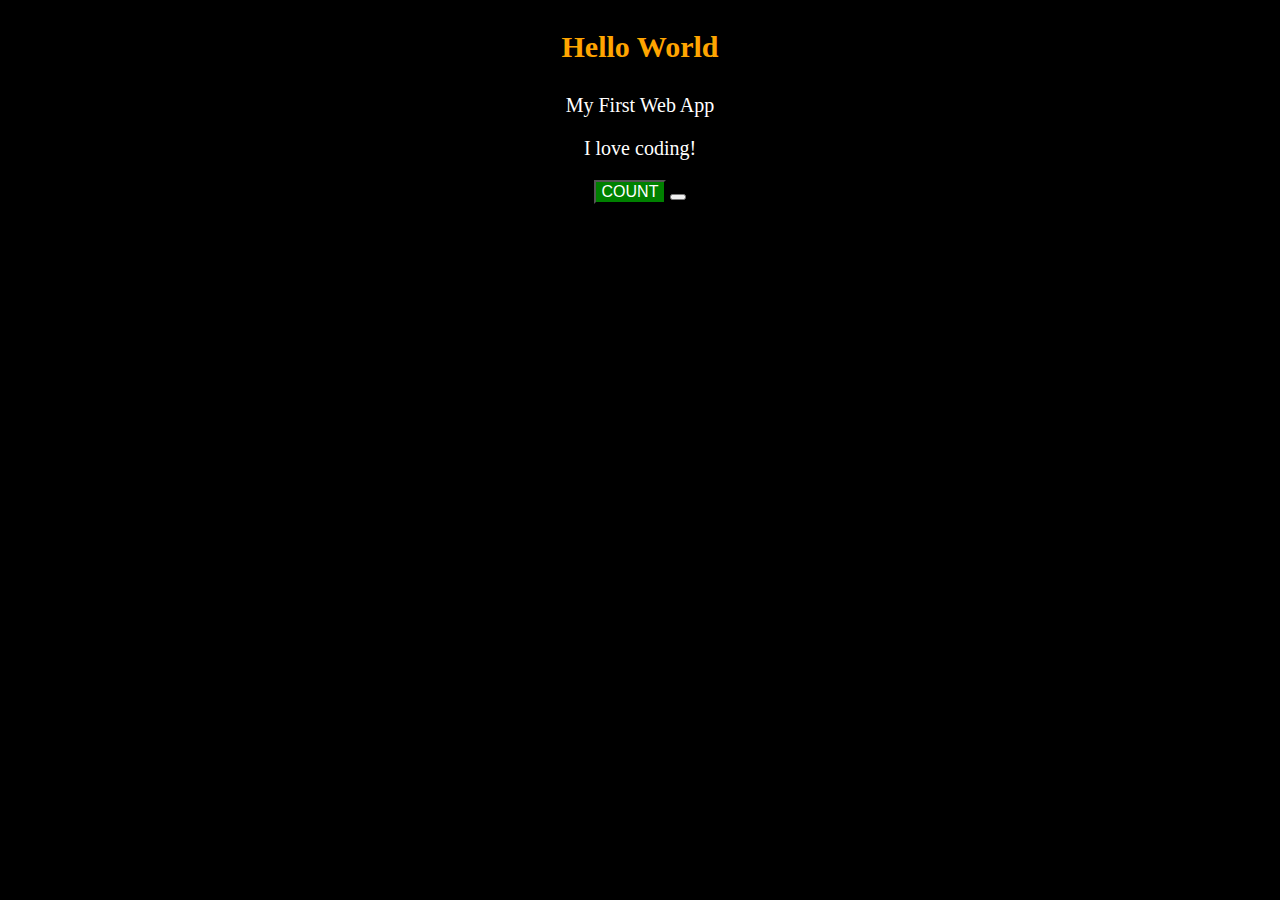
<file: 29.8.2019/index.html>
<!DOCTYPE html>
<html>

<head>
    <style>
        p {
            text-align: center;
        }

        body {
            background-color: black;
        }

        #title {
            font-size: 30px;
            font-weight: bold;
            color: orange;
        }

        .normal {
            font-size: 20px;
            color: white;
        }

        input[type=button] {
            font-size: 16px;
        }

        .bcenter {
            text-align: center;
        }

        #bttChange {
            background-color: green;
            color: white;
        }
    </style>
</head>

                                    <body>
                                        <p id="title">Hello World</p>
                                        <p class="normal">My First Web App</p>
                                        <p class="normal">I love coding!</p>
    

                                    <div class="bcenter">
                                        <input type="button" id="bttChange" value="COUNT" onclick="count()">
                                        <button type="button" onclick value="RESET"></button>
                                    </div>

                                            <script>
                                                
                                            //find change button
                                            let bttChange = document.querySelector("#bttChange");
                                            //bind click event to the button
                                            bttChange.addEventListener("click", changeTitle);

                                            //find reset button
                                            let bttReset = document.querySelector("#bttReset");
                                            //bind click event to the button
                                            bttReset.addEventListener("click", resetTitle);

                                            function changeTitle() {
                                                let title = document.querySelector("#title");
                                                title.innerHTML = "Hello MySelf";
                                            }

                                            function resetTitle() {
                                                let title = document.querySelector("#title");
                                                title.innerHTML = "Hello World";
                                            }
                                            </script>


                                                }
                                            </script>
                            </body>

</html>
</file>
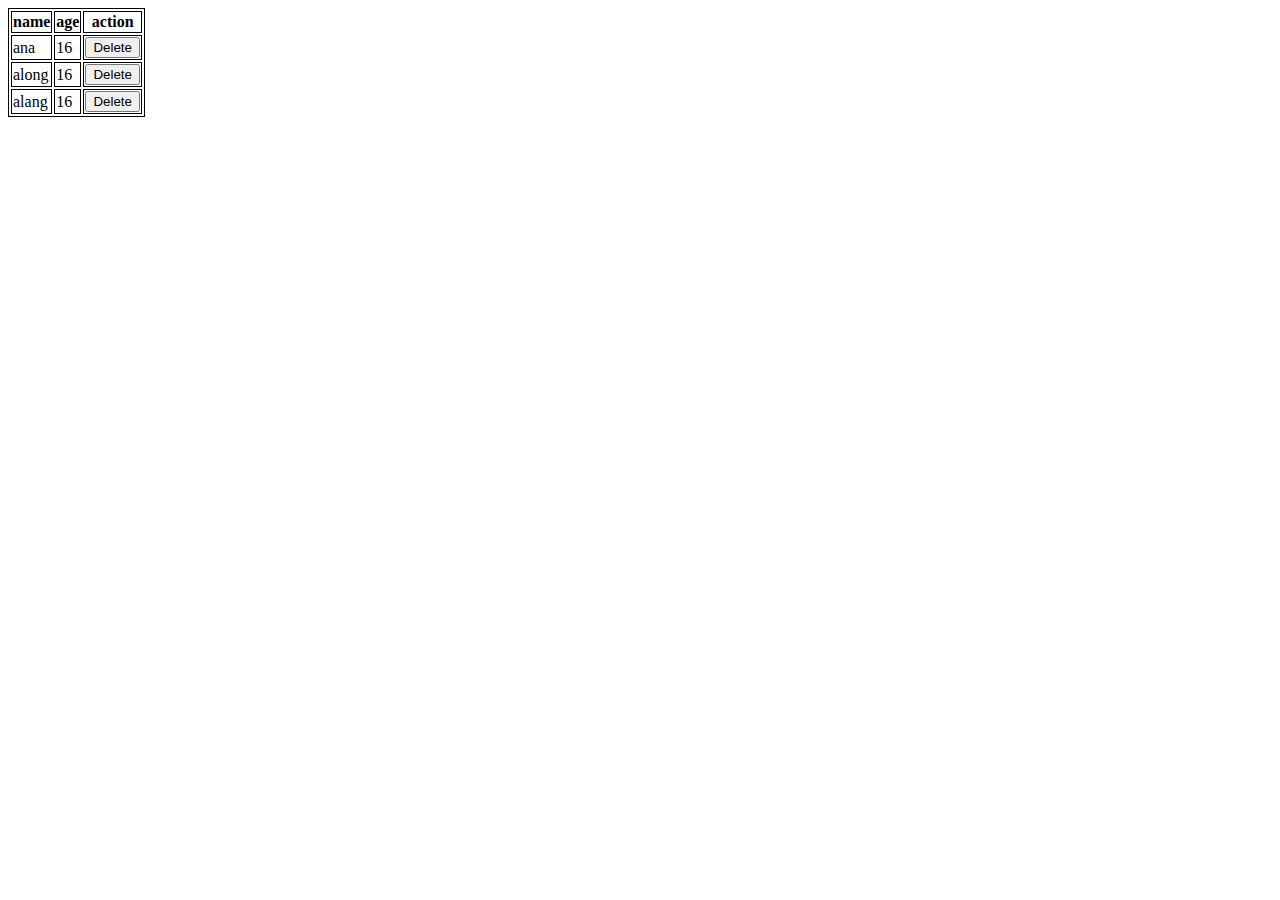
<file: 12.9.2019/As1.html>
<!DOCTYPE html>
<html lang="en">
<head>
    <meta charset="UTF-8">
    <meta name="viewport" content="width=device-width, initial-scale=1.0">
    <meta http-equiv="X-UA-Compatible" content="ie=edge">
    <title>Document</title>
    <script src="https://code.jquery.com/jquery-3.4.1.min.js" integrity="sha256-CSXorXvZcTkaix6Yvo6HppcZGetbYMGWSFlBw8HfCJo=" crossorigin="anonymous"></script>
    <style>
        table,th,td{
            border : 1px solid black;
        }  
    </style>
</head>
<body>
    <!-- table -->
    <table id = "tbStudent"></table>

    

    <script>
        //data
        let student = [
            {name:"ana",age: 16},
            {name:"along",age: 16},
            {name:"alang",age: 16}
        ];

        //create table
        createTable();
        
        function createTable(){
            let tbStudent = document.querySelector("#tbStudent");
            let display ="<tr><th>name</th> <th>age</th> <th>action</th></tr>";
            //display = display+"<tr><th>"+student[0].name+"</th><th>"+age[0].age+"</th></tr>";
            for(let i=0; i<student.length;i++){
                display = display + "<tr><td>"+student[i].name+"</td> <td>"+student[i].age+"</td><td><button onclick='del("+i+")'>Delete</button></td></tr>";
            }
            tbStudent.innerHTML = display;
        }

        function del(i){
            //student.splice(0,1);
            alert(i);        
            }
    </script>

</body>
</html>
</file>
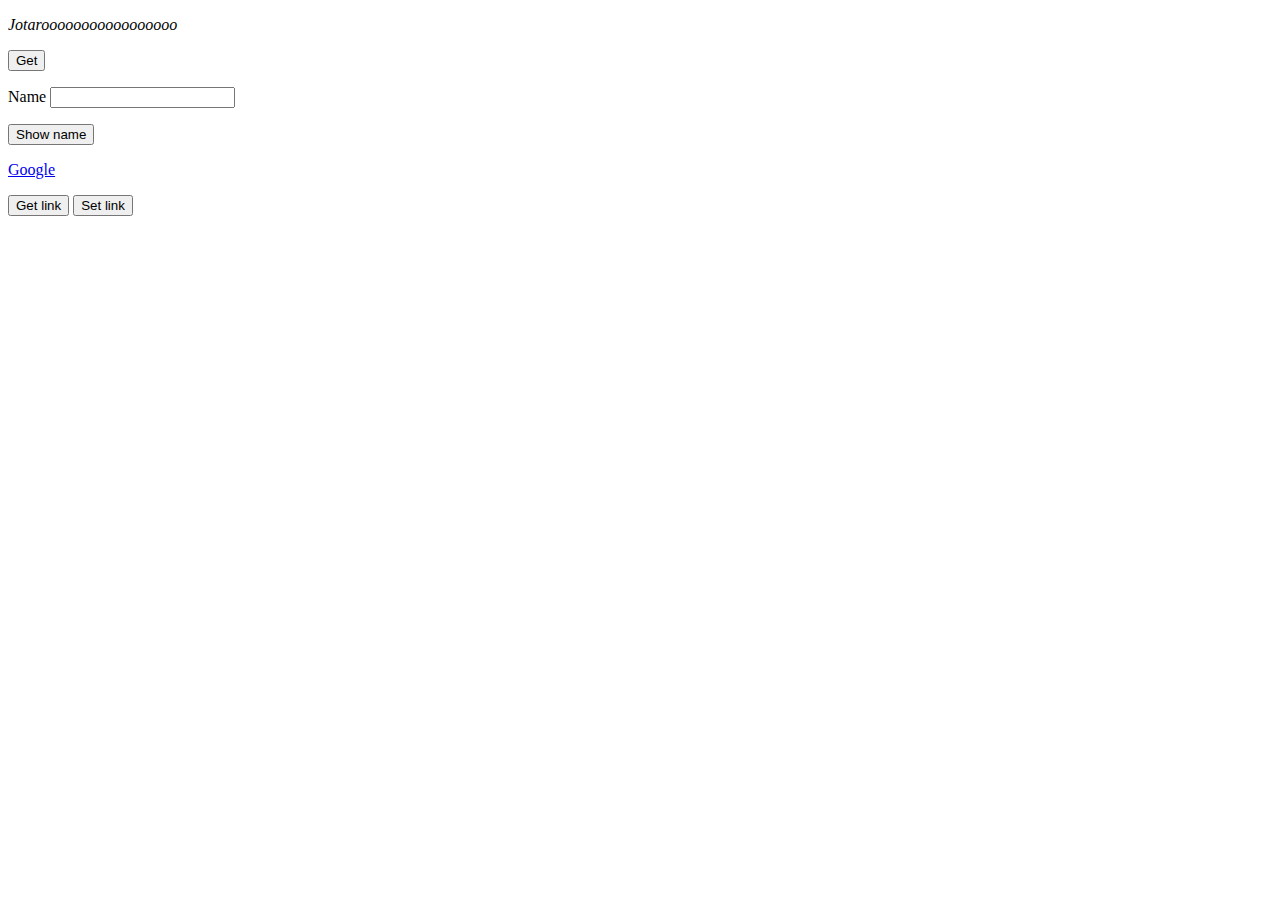
<file: 12.9.2019/Ex2.html>
<!DOCTYPE html>
<html lang="en">
<head>
    <meta charset="UTF-8">
    <meta name="viewport" content="width=device-width, initial-scale=1.0">
    <meta http-equiv="X-UA-Compatible" content="ie=edge">
    <title>Document</title>
    <style></style>
    <script src="https://code.jquery.com/jquery-3.4.1.min.js" integrity="sha256-CSXorXvZcTkaix6Yvo6HppcZGetbYMGWSFlBw8HfCJo=" crossorigin="anonymous"></script>
    <script>
        $(document).ready(function(){
            $("#btnText").on("click", function(){
                // alert($("p").text());
                //alert($("p").html());
                alert($("#txtWeb").html());
            });

            $("#btnShowName").on("click", function(){
                alert($("#txtName").val("Diooooooooo!"));
            });

            $("#btnGetLink").on("click", function(){
                alert($("a").attr("href"));
            });

            $("#btnSetlink").on("click", function(){
                $("a").attr("href","https://www.bing.com");
            })

            $("#btnGetCSS").on("click", function(){
                alert($("#txtCSS").css("color"));
            })

            $("#btnGetCSS").on("click", function(){
                alert($("#txtCSS").css("color", "brown"));
            })
        });
    </script>
</head>
<body>

    <p id="txtWeb"><i>Jotarooooooooooooooooo</i></p>
    <button id="btnText">Get</button>

    <p>Name <input type="text" id="txtName"></p>
    <button id="btnShowName">Show name</button>

    <p><a href="https://www.google.com">Google</a></p>
    <button id="btnGetLink">Get link</button>
    <button id="btnSetLink">Set link</button>

</body>
</html>
</file>
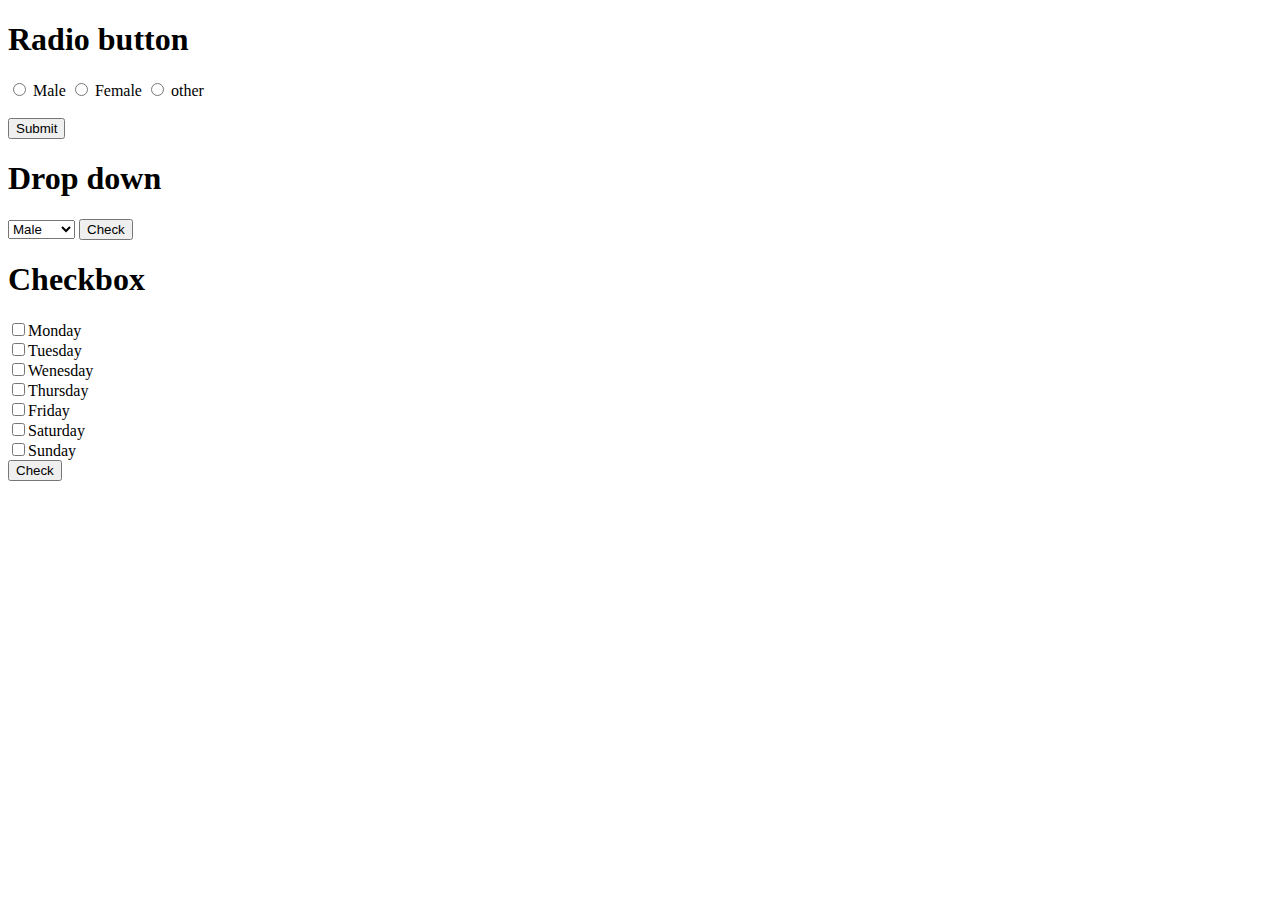
<file: 12.9.2019/Ex3.html>
<!DOCTYPE html>
<html lang="en">
<head>
    <meta charset="UTF-8">
    <meta name="viewport" content="width=device-width, initial-scale=1.0">
    <meta http-equiv="X-UA-Compatible" content="ie=edge">
    <title>Document</title>
    
    <script src="https://code.jquery.com/jquery-3.4.1.min.js" integrity="sha256-CSXorXvZcTkaix6Yvo6HppcZGetbYMGWSFlBw8HfCJo=" crossorigin="anonymous"></script>
    <script>
        $(document).ready(function(){
            $("#btnRadio").on("click", function(){
                let gender = $("input[name='gender']:checked").val();
                // let x = document.querySelector("input[name='gender']:checked").value;
                alert(gender);
            });

            $("#btnRadio").on("click", function(){
                var gender =$("#seclectGender").val();
                // let x = document.querySelector("#select")
                alert(gender);
            })

            $("#btnGetDay").on("click", function(){
                let days =$("input[name='day']:checked");
                // let x = document.querySelector("#select")
                

                let output = "";
                for(let i=0; i<days.length; i++){
                    output = output + days[i].value + "\n";
                }
                alert(output);
            });
            
        });
    </script>
</head>
<body>
    <h1>Radio button</h1>
    <input type="radio" name="gender" value="1"> Male
    <input type="radio" name="gender" value="2"> Female
    <input type="radio" name="gender" value="3"> other <br><br>
    <button id="btnRadio">Submit</button>

    <h1>Drop down</h1>
    <select id ="selectGender">
        <option value="male">Male</option>
        <option value="female">Female</option>
        <option value="other">Other</option>
    </select>
    <button id="btnDropdown">Check</button>

    <h1>Checkbox</h1>
    <input type="checkbox" name="day" value="mon">Monday<br>
    <input type="checkbox" name="day" value="tue">Tuesday<br>
    <input type="checkbox" name="day" value="wen">Wenesday<br>
    <input type="checkbox" name="day" value="th">Thursday<br>
    <input type="checkbox" name="day" value="fri">Friday<br>
    <input type="checkbox" name="day" value="sat">Saturday<br>
    <input type="checkbox" name="day" value="sun">Sunday<br>
    <button id="btnGetDay">Check</button>

</body>
</html>
</file>
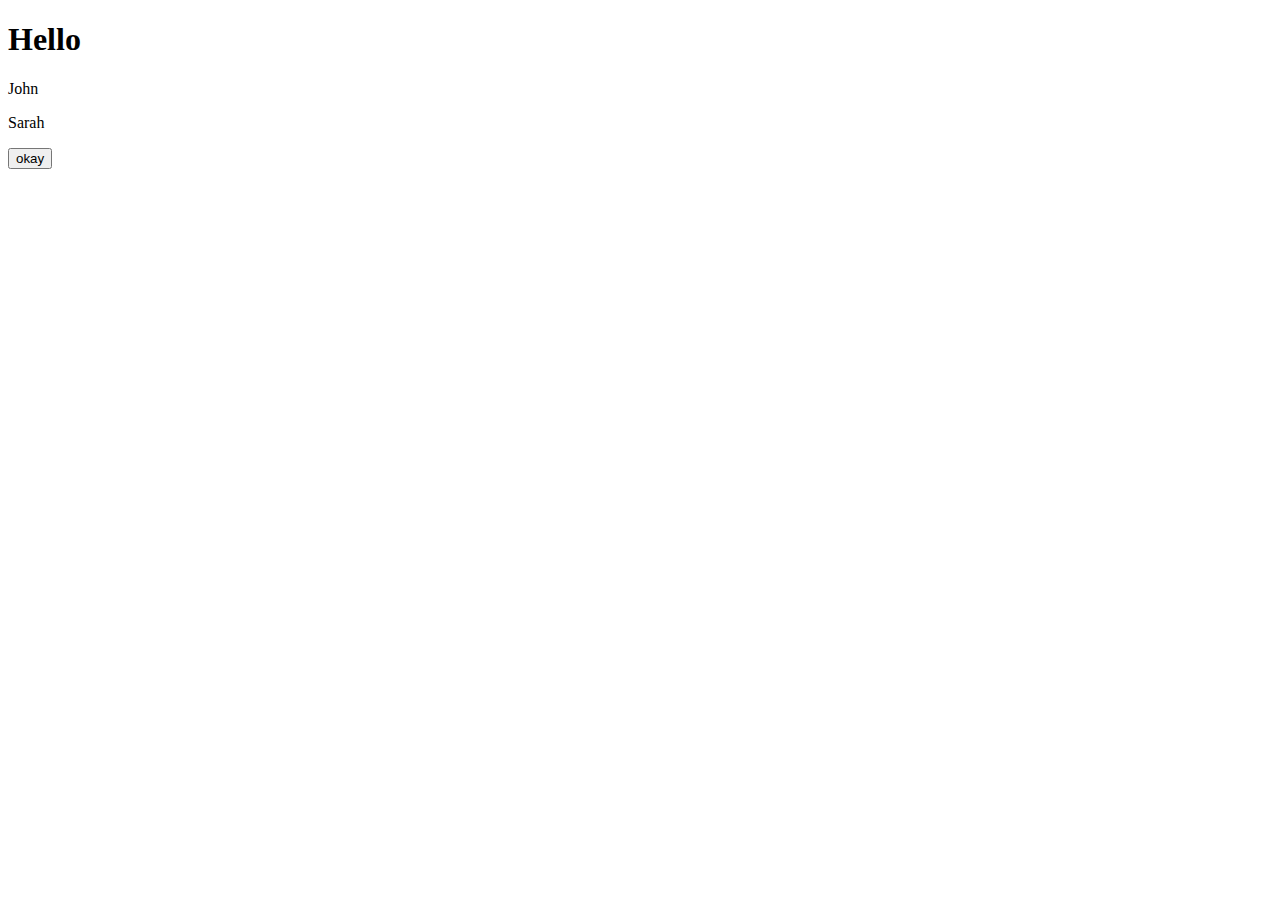
<file: 12.9.2019/Jq1.html>
<!DOCTYPE html>
<html lang="en">
<head>
    <meta charset="UTF-8">
    <meta name="viewport" content="width=device-width, initial-scale=1.0">
    <meta http-equiv="X-UA-Compatible" content="ie=edge">
    <title>Document</title>
    <script src="https://code.jquery.com/jquery-3.4.1.min.js" integrity="sha256-CSXorXvZcTkaix6Yvo6HppcZGetbYMGWSFlBw8HfCJo=" crossorigin="anonymous"></script>
    <script>
        $(document).ready(function(){
            $("h1").html("<i>Good afternoon</i>");
            $("#john").text("Peter");
            $(".red").css("color", "blue");
            // document.querySelector("button").addEventListener("click", function(){
            //     alert("test");
            // });
            
            // $("button").click(function(){
            //     alert("test");
            // })

            $("button").on({
                click : function(){
                    alert("test");
                },
                mouseenter : function(){
                    $(this).css("background-color", "green");
                },
                mouseleave : function(){
                    $(this).css("background-color","lightgray")
                }
            });
        });
    </script>    

</head>

<body>
    <h1>Hello</h1>
    <p id="john" class="red">John</p>
    <p id="sarah" class="red">Sarah</p>
    <button>okay</button>
</body>
    <script>
        
    </script>
</html>
</file>
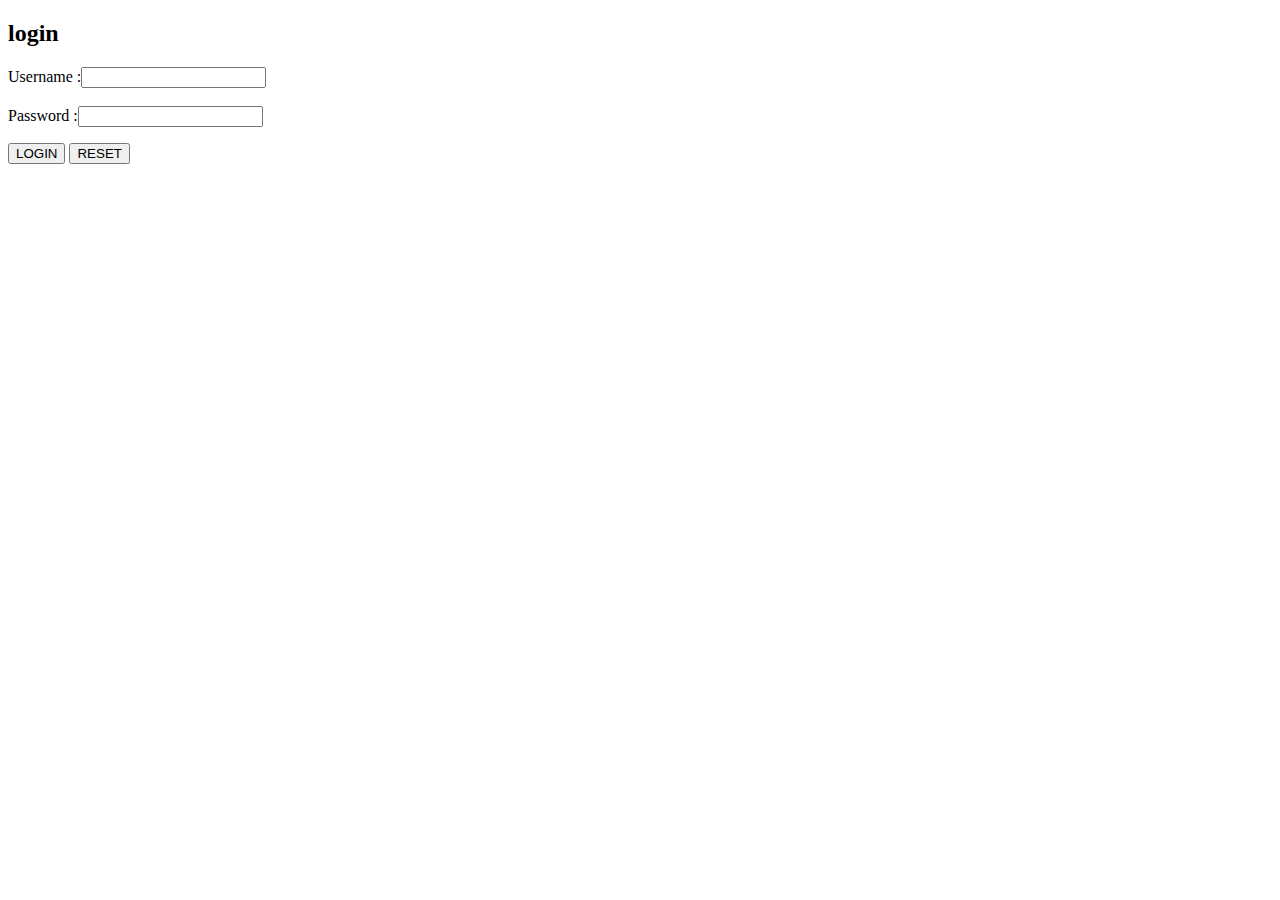
<file: 29.8.2019/index2.html>
<!DOCTYPE html>
<html lang="en">
<head>
    <meta charset="UTF-8">
    <meta name="viewport" content="width=device-width, initial-scale=1.0">
    <meta http-equiv="X-UA-Compatible" content="ie=edge">
    <title>HTML Inputs</title>
</head>

        <body>
            <h2>login</h2>
                <p>
                    Username :<input type="text" id="txtUsername"><br><br>
                    Password :<input type"Password" id="txtPassword">
                </p>

                <p>
                    <button type="button" onclick="login()">LOGIN</button>
                    <button type="button" onclick="reset()">RESET</button>
                </p>

                <script>
                    function login(){
                        //alert("Login");
                        var txtUsername = document.querySelector("txtUsername");
                        var username = textUsername.value;
                        //aler("username");
                        var password = document.querySelector("txtPassword").value;
                        alert(username + " " + password);
                    }

                    function reset(){
                        alert("Reset");
                    }
                </script>
        </body>
</file>
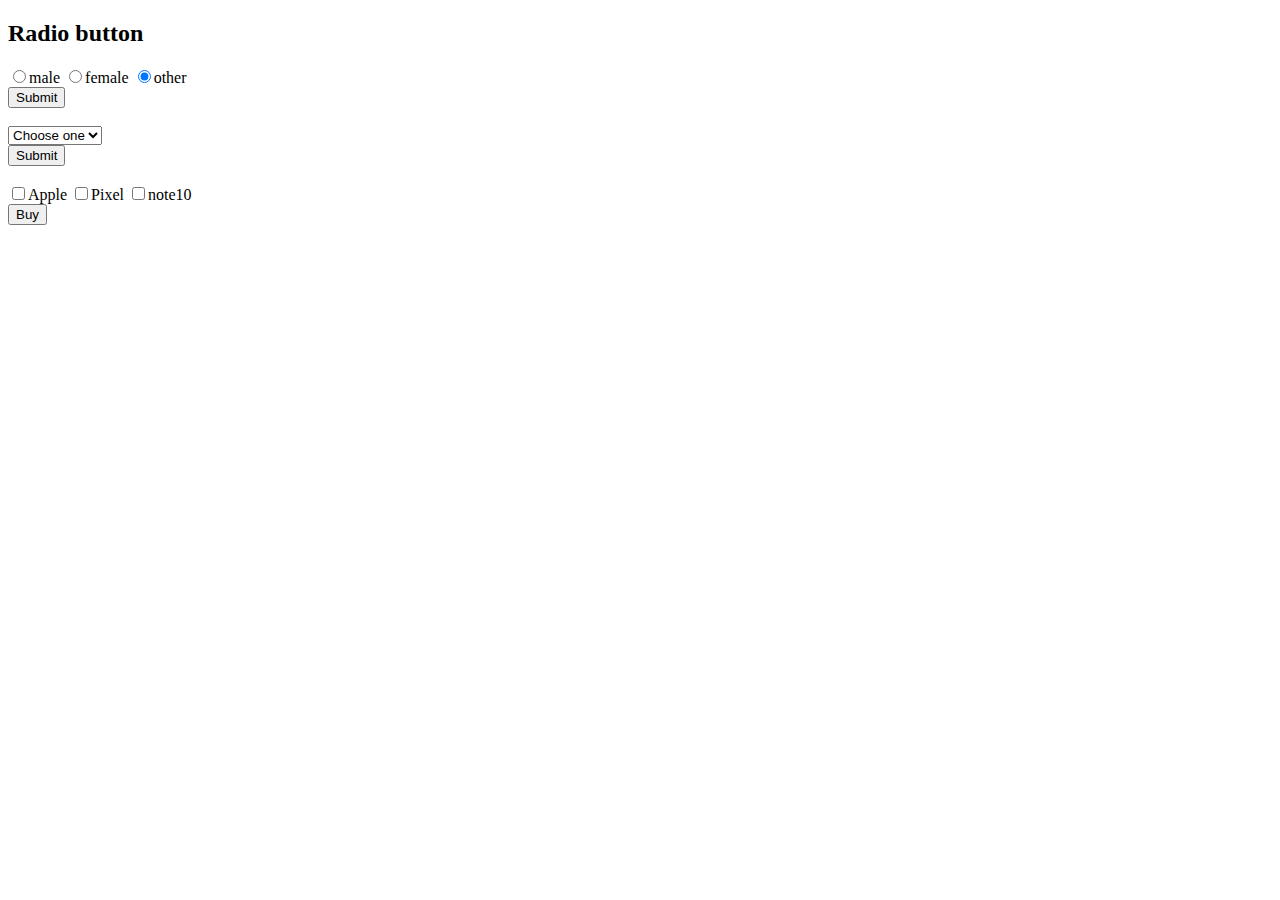
<file: 29.8.2019/index3.html>
<!DOCTYPE html>
<html lang="en">
<head>
    <meta charset="UTF-8">
    <meta name="viewport" content="width=device-width, initial-scale=1.0">
    <meta http-equiv="X-UA-Compatible" content="ie=edge">
    <title>Document</title>
</head>
        <body>
            <h2>Radio button</h2>
            <input type="radio" name="gender" value="male">male
            <input type="radio" name="gender" value="Female">female
            <input type="radio" name="gender" value="other" checked >other<br>
            <button type="button" onclick="getRadio()">Submit</button>

            <br><br>
            <select id="fruit">
            <option value="blank">Choose one</option>
            <option value="apple">Apple</option>
            <option value="banana">Banana</option>
            <option value="orange">Orange</option>  
            </select><br>
            <button type="button" onclick="getFruit()">Submit</button>

            <br><br>
            <input type="checkbox" name="mobile" value="apple">Apple
            <input type="checkbox" name="mobile" value="pixel">Pixel
            <input type="checkbox" name="mobile" value="note10">note10<br>
            <button type="button" onclick="buy()">Buy</button>

                <script>
                    function getRadio(){
                        //alert("radio");
                        var result = document.querySelector("input[name=gender]:checked").value;
                        alert(result);
                    }

                    function getFruit(){
                        var fruit = document.querySelector("#fruit");
                        var result = fruit.options[fruit.selectedIndex].value;
                        alert(result);
                    }

                    function buy(){
                        //alert("buy");
                        var phones = document.querySelectorAll("input[name='mobile']:checked");
                        //alert(phones.length);
                        if(phones.length == 0){
                            alert("Select somethings");
                        }
                        else{
                            //alert(phones[0].value);
                            var choice = "";
                            for (var i=0; i<phones.length; i++){
                                choice = choice + " " +phones[i].value;                            
                            }
                            alert(choice);
                        }

                    }

                </script>
        </body>
</html>
</file>
